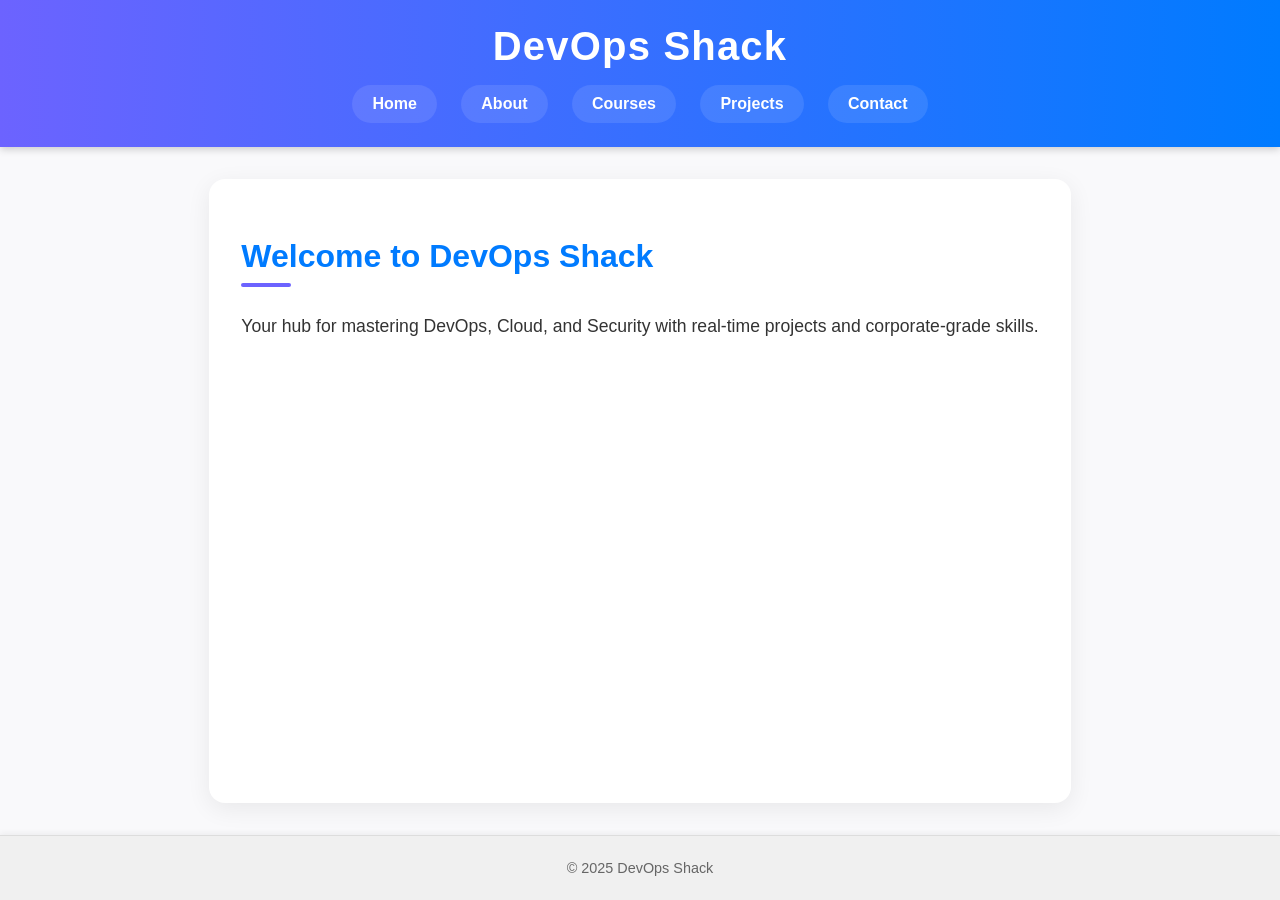
<file: static-site/index.html>
<!DOCTYPE html>
<html lang="en">
<head>
  <meta charset="UTF-8" />
  <title>DevOps Shack | Home</title>
  <link rel="stylesheet" href="css/styles.css" />
</head>
<body>
  <header>
    <h1>DevOps Shack</h1>
    <nav>
      <a href="index.html">Home</a>
      <a href="about.html">About</a>
      <a href="courses.html">Courses</a>
      <a href="projects.html">Projects</a>
      <a href="contact.html">Contact</a>
    </nav>
  </header>
  <main>
    <h2>Welcome to DevOps Shack</h2>
    <p>Your hub for mastering DevOps, Cloud, and Security with real-time projects and corporate-grade skills.</p>
  </main>
  <footer>&copy; 2025 DevOps Shack</footer>
</body>
</html>
</file>
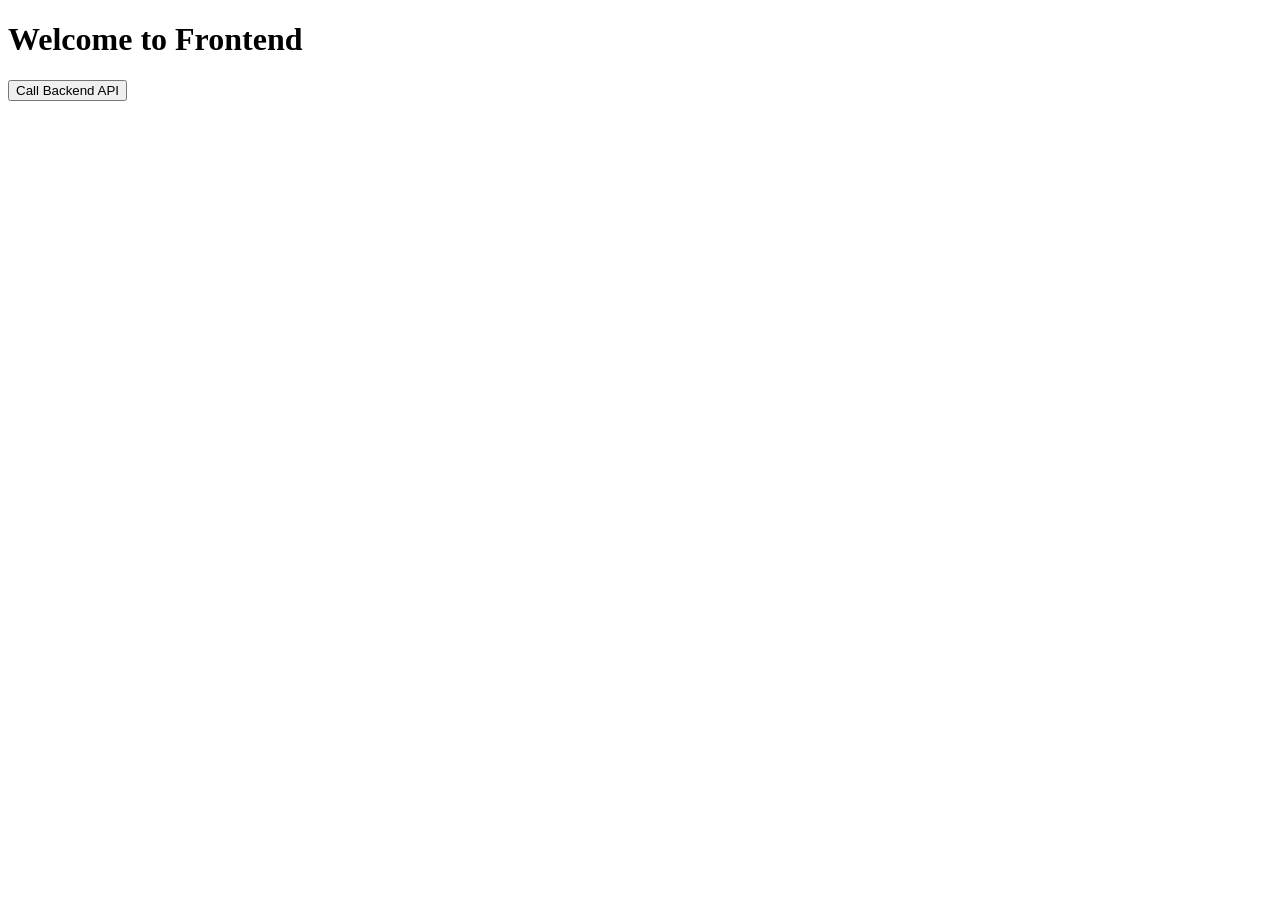
<file: nginx-loadbalancer/frontend/index.html>
<!DOCTYPE html>
<html>
<head>
  <title>NGINX Load Balancer Demo</title>
</head>
<body>
  <h1>Welcome to Frontend</h1>
  <button onclick="fetchAPI()">Call Backend API</button>
  <p id="response"></p>

  <script>
    async function fetchAPI() {
      const res = await fetch('/api/');
      const text = await res.text();
      document.getElementById('response').innerText = text;
    }
  </script>
</body>
</html>
</file>
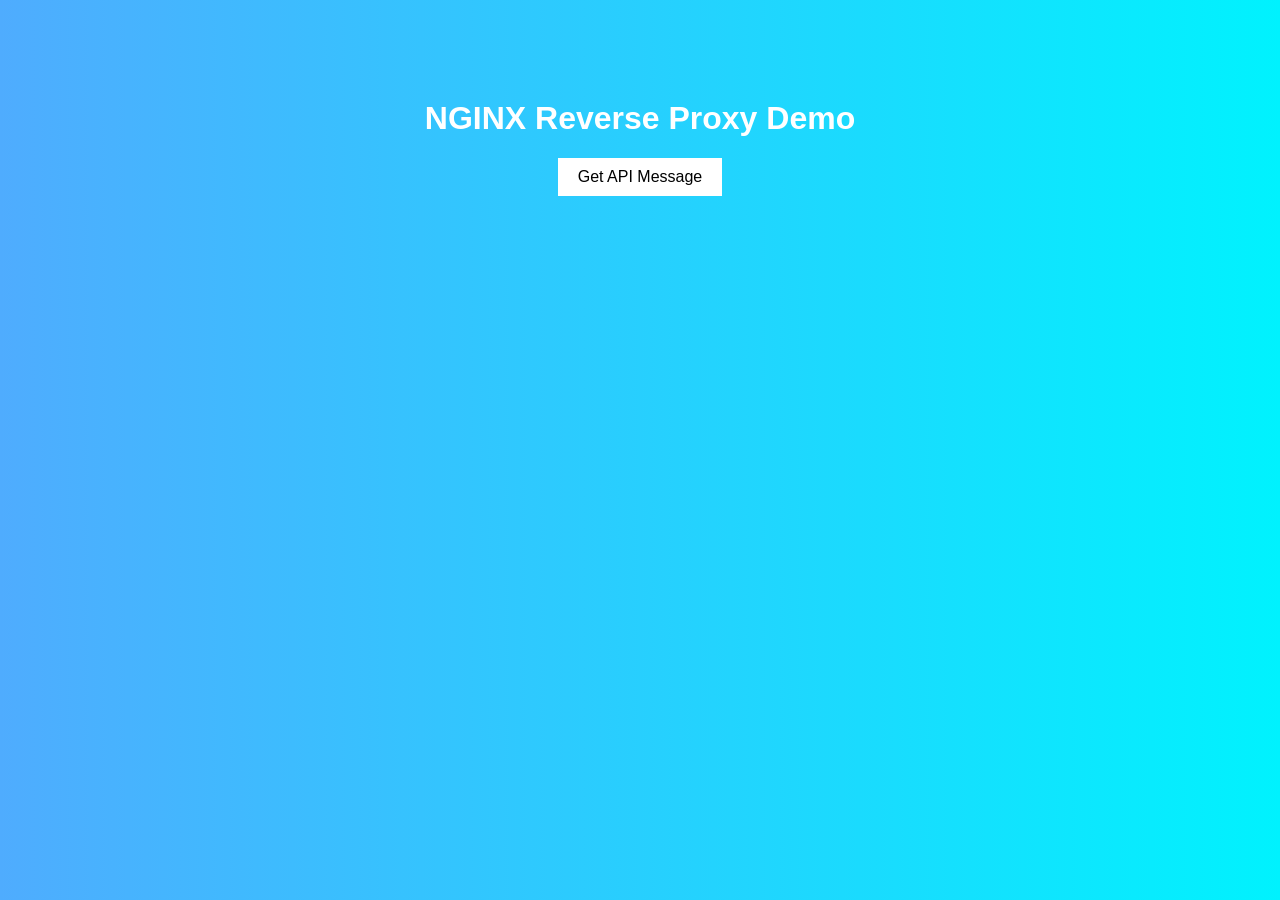
<file: nginx-node-proxy/frontend/index.html>
<!DOCTYPE html>
<html>
<head>
  <title>Fancy NGINX Reverse Proxy</title>
  <link rel="stylesheet" href="style.css" />
</head>
<body>
  <div class="container">
    <h1>NGINX Reverse Proxy Demo</h1>
    <button onclick="fetchMessage()">Get API Message</button>
    <p id="response"></p>
  </div>
  <script src="script.js"></script>
</body>
</html>
</file>
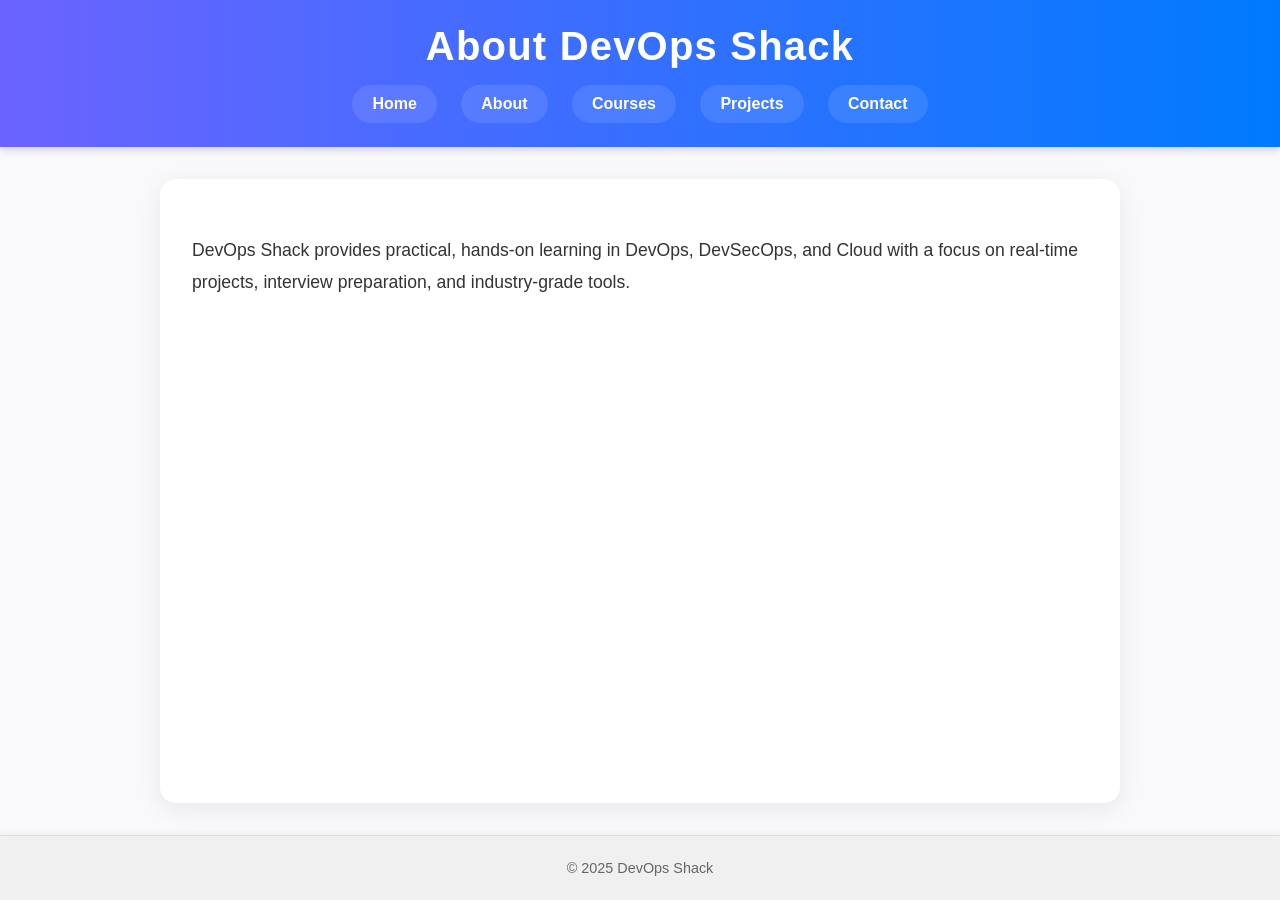
<file: static-site/about.html>
<!DOCTYPE html>
<html lang="en">
<head>
  <meta charset="UTF-8" />
  <title>About | DevOps Shack</title>
  <link rel="stylesheet" href="css/styles.css" />
</head>
<body>
  <header>
    <h1>About DevOps Shack</h1>
    <nav>
      <a href="index.html">Home</a>
      <a href="about.html">About</a>
      <a href="courses.html">Courses</a>
      <a href="projects.html">Projects</a>
      <a href="contact.html">Contact</a>
    </nav>
  </header>
  <main>
    <p>DevOps Shack provides practical, hands-on learning in DevOps, DevSecOps, and Cloud with a focus on real-time projects, interview preparation, and industry-grade tools.</p>
  </main>
  <footer>&copy; 2025 DevOps Shack</footer>
</body>
</html>
</file>
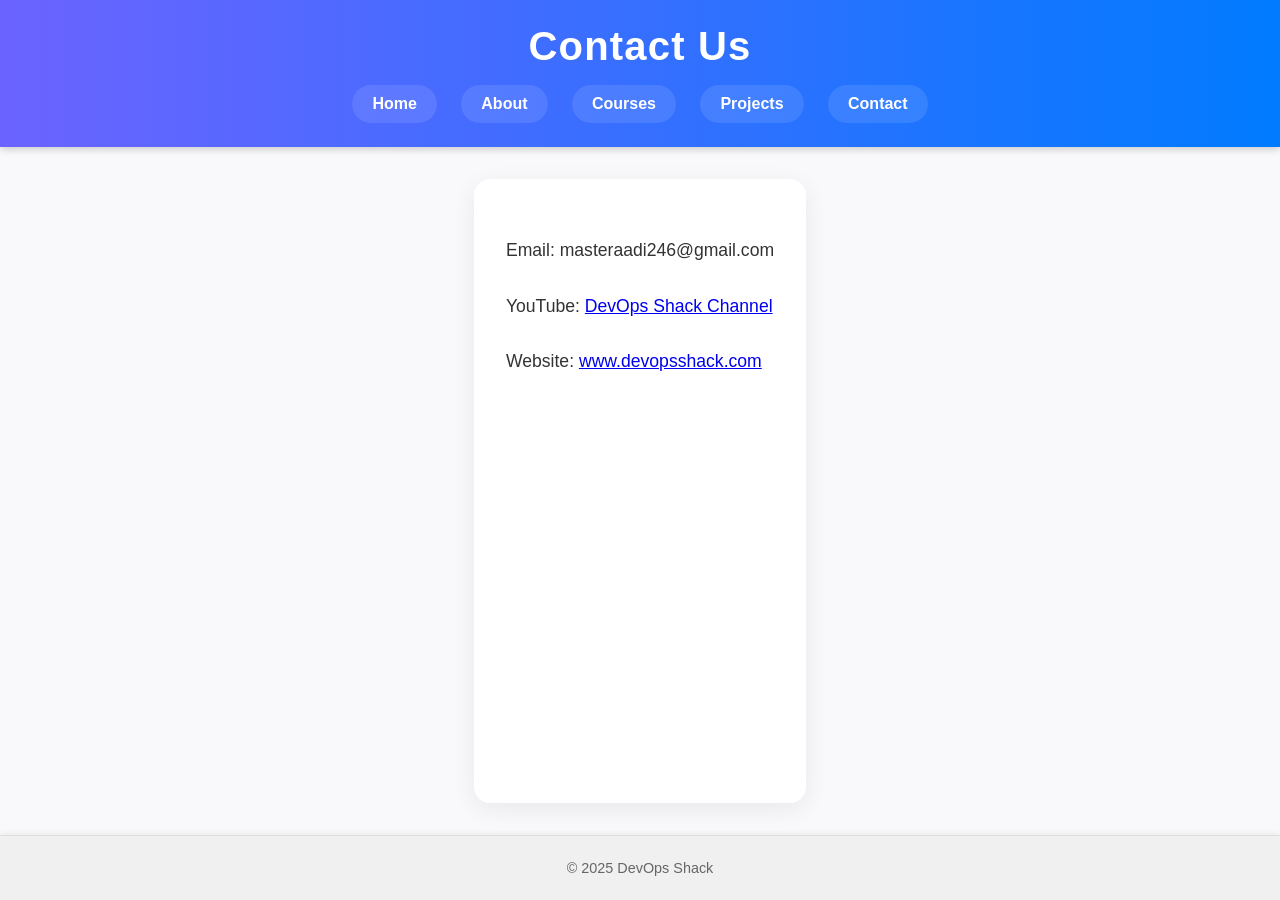
<file: static-site/contact.html>
<!DOCTYPE html>
<html lang="en">
<head>
  <meta charset="UTF-8" />
  <title>Contact | DevOps Shack</title>
  <link rel="stylesheet" href="css/styles.css" />
</head>
<body>
  <header>
    <h1>Contact Us</h1>
    <nav>
      <a href="index.html">Home</a>
      <a href="about.html">About</a>
      <a href="courses.html">Courses</a>
      <a href="projects.html">Projects</a>
      <a href="contact.html">Contact</a>
    </nav>
  </header>
  <main>
    <p>Email: masteraadi246@gmail.com</p>
    <p>YouTube: <a href="https://www.youtube.com/@DevOpsShack" target="_blank">DevOps Shack Channel</a></p>
    <p>Website: <a href="https://www.devopsshack.com/" target="_blank">www.devopsshack.com</a></p>
  </main>
  <footer>&copy; 2025 DevOps Shack</footer>
</body>
</html>
</file>
<file: static-site/css/styles.css>
:root {
  --primary: #007BFF;
  --secondary: #6C63FF;
  --background: #f9f9fb;
  --text: #333;
  --nav-bg: linear-gradient(90deg, #6C63FF, #007BFF);
  --footer-bg: #f0f0f0;
  --hover-bg: #0056d2;
}

* {
  box-sizing: border-box;
}

html, body {
  height: 100%;
  margin: 0;
  font-family: 'Segoe UI', Tahoma, Geneva, Verdana, sans-serif;
  background: var(--background);
  color: var(--text);
  scroll-behavior: smooth;
}

body {
  display: flex;
  flex-direction: column;
}

header {
  background: var(--nav-bg);
  color: white;
  padding: 1.5rem 1rem;
  text-align: center;
  box-shadow: 0 2px 8px rgba(0, 0, 0, 0.2);
  position: relative;
  z-index: 1;
  animation: glow 3s ease-in-out infinite alternate;
}

@keyframes glow {
  from { box-shadow: 0 0 10px rgba(0, 123, 255, 0.4); }
  to   { box-shadow: 0 0 20px rgba(108, 99, 255, 0.6); }
}

header h1 {
  margin: 0;
  font-size: 2.5rem;
  letter-spacing: 1.2px;
}

nav {
  margin-top: 1rem;
}

nav a {
  display: inline-block;
  padding: 10px 20px;
  margin: 0 10px;
  border-radius: 30px;
  background: rgba(255, 255, 255, 0.1);
  color: white;
  font-weight: 600;
  text-decoration: none;
  transition: all 0.3s ease;
}

nav a:hover {
  background: white;
  color: var(--secondary);
  box-shadow: 0 4px 12px rgba(0, 0, 0, 0.15);
  text-decoration: none;
}

main {
  flex: 1;
  max-width: 960px;
  margin: 2rem auto;
  padding: 2rem;
  background: white;
  border-radius: 16px;
  box-shadow: 0 6px 24px rgba(0, 0, 0, 0.07);
  animation: fadeIn 0.7s ease-in;
}

@keyframes fadeIn {
  from { opacity: 0; transform: translateY(20px); }
  to   { opacity: 1; transform: translateY(0); }
}

main h2 {
  font-size: 2rem;
  color: var(--primary);
  margin-bottom: 1rem;
  position: relative;
}

main h2::after {
  content: "";
  width: 50px;
  height: 4px;
  background: var(--secondary);
  display: block;
  margin-top: 8px;
  border-radius: 2px;
}

main ul {
  list-style: none;
  padding-left: 0;
}

main ul li {
  background: #f0f5ff;
  margin-bottom: 1rem;
  padding: 1.2rem;
  border-left: 5px solid var(--primary);
  border-radius: 12px;
  font-weight: 500;
  transition: transform 0.3s ease, box-shadow 0.3s ease;
}

main ul li:hover {
  transform: translateY(-3px);
  box-shadow: 0 4px 12px rgba(0,0,0,0.1);
}

main p {
  line-height: 1.8;
  font-size: 1.1rem;
  margin-top: 1.5rem;
}

footer {
  text-align: center;
  padding: 1.5rem;
  background: var(--footer-bg);
  font-size: 0.9rem;
  color: #666;
  border-top: 1px solid #ddd;
  margin-top: auto;
  box-shadow: 0 -2px 6px rgba(0, 0, 0, 0.05);
  animation: fadeIn 1s ease-in;
}

@media (max-width: 768px) {
  header h1 {
    font-size: 1.6rem;
  }

  nav a {
    margin: 8px 6px;
    padding: 8px 16px;
  }

  main {
    margin: 1rem;
    padding: 1.5rem;
  }

  main h2 {
    font-size: 1.5rem;
  }
}
</file>
<file: nginx-node-proxy/frontend/style.css>
body {
  font-family: sans-serif;
  background: linear-gradient(to right, #4facfe, #00f2fe);
  color: white;
  text-align: center;
  margin-top: 100px;
}
button {
  padding: 10px 20px;
  font-size: 16px;
  background: white;
  color: black;
  border: none;
  cursor: pointer;
}
</file>
